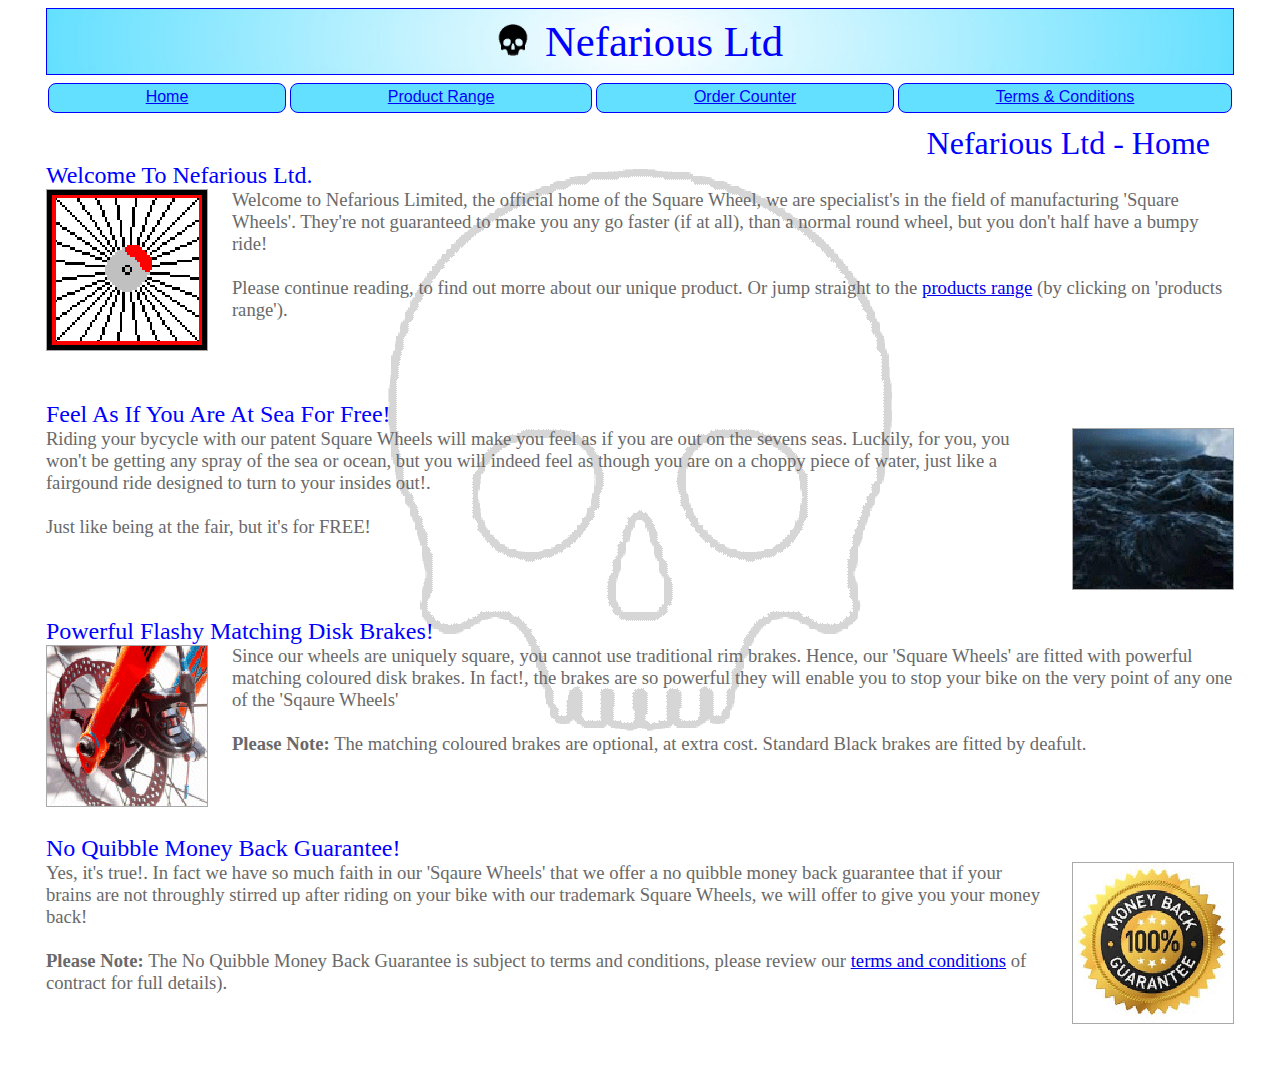
<file: index.html>
<!DOCTYPE html>
<html lang="en">

<!-- Head section -->
<head>
    <meta charset="UTF-8">
    <meta http-equiv="X-UA-Compatible" content="IE=edge">
    <meta name="viewport" content="width=device-width, initial-scale=1.0">
    <title>[Nefarious Ltd.] Welcome To The Internet's First and Only Square Wheel Store</title>
    <link rel="stylesheet" type="text/css" href="sitestyles.css">
</head>

<!-- Body section -->
<body>

    <!-- The Actual Content -->
    <div id="ThePageContent" class="ContentContainerStyle">

        <!-- Page Banner -->
        <div id="PageBanner" class="BannerStyle"><img alt="Nefarious Ltd. Logo" class="BannerLogo" src="images/smallskull80x80.gif" />Nefarious Ltd</div>

        <!-- Navigation -->
        <div id="NavigationFlexParent" class="NavFlexContainer">
            <a id="MenuHome" class="NavFlexItem" href="index.html">Home</a>
            <a id="MenuProducts" class="NavFlexItem" href="product_range.html">Product Range</a>
            <a id="MenuOrdering" class="NavFlexItem" href="order_counter.html">Order Counter</a>
            <a id="MenuTerms" class="NavFlexItem" href="terms.html">Terms &amp; Conditions</a>
        </div>

        <!-- Page Title -->
        <div id="Title1" class="TopicTitle">Nefarious Ltd - Home</div>

        <!-- Welcome Section -->
        <div id="WelcomeSection" class="TopicSection">
            <span id="Subtitle1" class="TopicSubtitle">Welcome To Nefarious Ltd.</span><br>
            <span class="TopicBodyText">
                <img alt="Red Square Wheel" src="images/SquareWheelRed160x160.gif" class="StandardPhotoLeft" />
                Welcome to Nefarious Limited, the official home of the Square Wheel, we are specialist's in the field of manufacturing 'Square Wheels'. They're not guaranteed to make you any go faster (if at all), than a normal round wheel, but you don't half have a bumpy ride!<br><br>
                Please continue reading, to find out morre about our unique product. Or jump straight to the <a alt="Link to products range" href="product_range.html"> products range</a> (by clicking on 'products range'). 
            </span>
        </div>

        <!-- Feel As If Section -->
        <div id="FeelAsIfSection" class="TopicSection">
            <span id="Subtitle2" class="TopicSubtitle">Feel As If You Are At Sea For Free!</span><br>
            <span class="TopicBodyText">
                <img alt="Choppy or Rough Seas" src="images/ChoppySea160x160.gif" class="StandardPhotoRight" />
                Riding your bycycle  with our patent Square Wheels will make you feel as if you are out on the sevens seas. Luckily, for you, you won't be getting any spray of the sea or ocean, but you will indeed feel as though you are on a choppy piece of water, just like a fairgound ride designed to turn to your insides out!.<br><br>
                Just like being at the fair, but it's for FREE!
            </span>
        </div>  

        <!-- Powerful Brakes Section -->
        <div id="PowerfulBrakesSection" class="TopicSection">
            <span id="Subtitle3" class="TopicSubtitle">Powerful Flashy Matching Disk Brakes!</span><br>
            <span class="TopicBodyText">
                <img alt="Sexy Red Bycycle Disc Brakes" src="images/SexyRedBrakes160x160.gif" class="StandardPhotoLeft" />
                Since our wheels are uniquely square, you cannot use traditional rim brakes. Hence, our 'Square Wheels' are fitted with powerful matching coloured disk brakes. In fact!, the brakes are so powerful they will enable you to stop your bike on the very point of any one of the 'Sqaure Wheels'<br><br>
                <b>Please Note:</b> The matching coloured brakes are optional, at extra cost. Standard Black brakes are fitted by deafult.
            </span>
        </div>

        <!-- Money Brakes Section -->
        <div id="MoneyBackSection" class="TopicSection">
            <span id="Subtitle3" class="TopicSubtitle">No Quibble Money Back Guarantee!</span><br>
            <span class="TopicBodyText">
                <img alt="Sexy Red Bycycle Disc Brakes" src="images/MoneyBackGuarantee160x160.gif" class="StandardPhotoRight" />
                Yes, it's true!. In fact we have so much faith in our 'Sqaure Wheels' that we offer a no quibble money back guarantee that if your brains are not throughly stirred up after riding on your bike with our trademark Square Wheels, we will offer to give you your money back!<br><br>
                <b>Please Note:</b> The No Quibble Money Back  Guarantee is subject to terms and conditions, please review our <a alt="Link to Terms and Agreements" href="terms.html">terms and conditions</a> of contract for full details).
            </span>
        </div>
    </div>
</body>
</html>
</file>
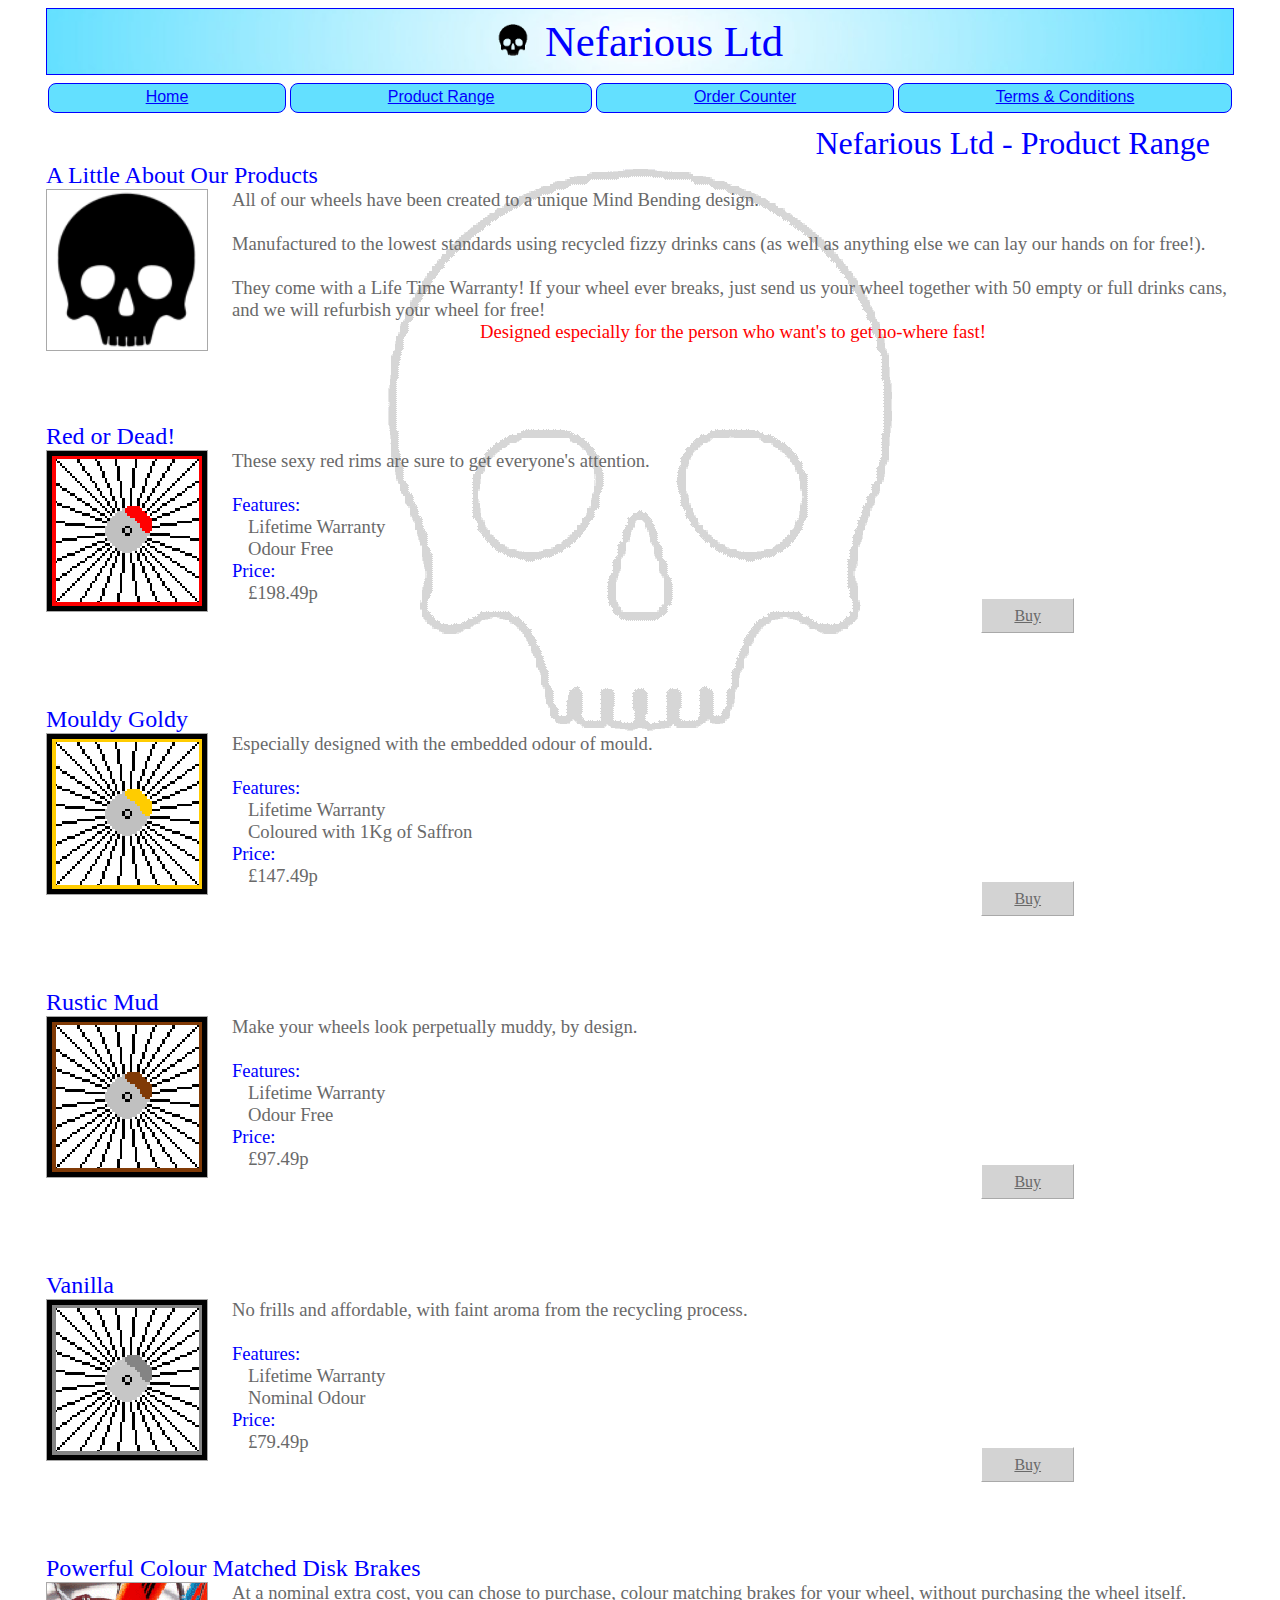
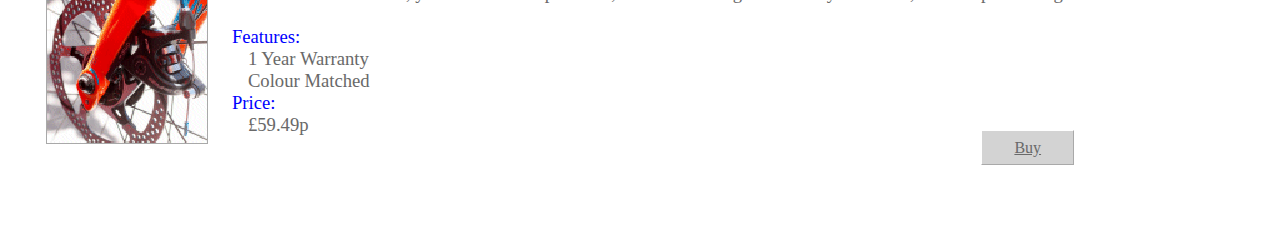
<file: product_range.html>
<!DOCTYPE html>
<html lang="en">

<!-- Head section -->
<head>
    <meta charset="UTF-8">
    <meta http-equiv="X-UA-Compatible" content="IE=edge">
    <meta name="viewport" content="width=device-width, initial-scale=1.0">
    <title>[Nefarious Ltd.] Product Range</title>
    <link rel="stylesheet" type="text/css" href="sitestyles.css">
</head>

<!-- Body section -->
<body>

    <!-- The Actual Content -->
    <div id="ThePageContent" class="ContentContainerStyle">

        <!-- Page Banner -->
        <div id="PageBanner" class="BannerStyle"><img alt="Nefarious Ltd. Logo" class="BannerLogo" src="images/smallskull80x80.gif" />Nefarious Ltd</div>

        <!-- Navigation -->
        <div id="NavigationFlexParent" class="NavFlexContainer">
            <a id="MenuHome" class="NavFlexItem" href="index.html">Home</a>
            <a id="MenuProducts" class="NavFlexItem" href="product_range.html">Product Range</a>
            <a id="MenuOrdering" class="NavFlexItem" href="order_counter.html">Order Counter</a>
            <a id="MenuTerms" class="NavFlexItem" href="terms.html">Terms &amp; Conditions</a>
        </div>

        <!-- Page Title -->
        <div id="Title1" class="TopicTitle">Nefarious Ltd - Product Range</div>

        <!-- Product Range (info)  Section -->
        <div id="ProdRangeSection" class="TopicSection">
            <span id="Subtitle1" class="TopicSubtitle">A Little About Our Products</span><br>
            <span class="TopicBodyText">
                <img alt="Red Square Wheel" src="images/ProdRangeIcon.gif" class="StandardPhotoLeft" />
                All of our wheels have been created to a unique Mind Bending design.<br><br>
                Manufactured to the lowest standards using recycled fizzy drinks cans (as well as anything else we can lay our hands on for free!).<br><br>
                They come with a Life Time Warranty! If your wheel ever breaks, just send us your wheel together with 50 empty or full drinks cans, and we will refurbish your wheel for free!<br>
                <div class="CenteredRedText">Designed especially for the person who want's to get no-where fast!</div>
            </span>
        </div>

        <!-- Red or Dead Section -->
        <div id="RedOrDeadSection" class="TopicSection">
            <span id="Subtitle2" class="TopicSubtitle">Red or Dead!</span><br>
            <span class="TopicBodyText">
                <img alt="Sexy Red Square Wheel" src="images/SquareWheelRed160x160.gif" class="StandardPhotoLeft" />
                These sexy red rims are sure to get everyone's attention.<br><br>
                <span class="Features">Features:</span><br>
                <span class="Featuring">Lifetime Warranty</span><br>
                <span class="Featuring">Odour Free</span><br>
                <span class="Features">Price:</span><br>
                <span class="Featuring">£198.49p</span><br>
                <div id="BuyButton2" class="BuyItNow">
                    <a href="order_counter.html" class="BuyItNowButton">Buy</a>
                </div>
            </span>
        </div>

        <!-- Mouldy Goldy Section -->
        <div id="MouldyGoldySection" class="TopicSection">
            <span id="Subtitle3" class="TopicSubtitle">Mouldy Goldy</span><br>
            <span class="TopicBodyText">
                <img alt="Mouldy Goldy Square Wheel" src="images/SquareWheelGold160x160.gif" class="StandardPhotoLeft" />
                Especially designed with the embedded odour of mould.<br><br>
                <span class="Features">Features:</span><br>
                <span class="Featuring">Lifetime Warranty</span><br>
                <span class="Featuring">Coloured with 1Kg of Saffron</span><br>
                <span class="Features">Price:</span><br>
                <span class="Featuring">£147.49p</span><br>
                <div id="BuyButton3" class="BuyItNow">
                    <a href="order_counter.html" class="BuyItNowButton">Buy</a>
                </div>
            </span>
        </div>

        <!-- Rustic Mud Section -->
        <div id="RusticMudSection" class="TopicSection">
            <span id="Subtitle4" class="TopicSubtitle">Rustic Mud</span><br>
            <span class="TopicBodyText">
                <img alt="Perpetually Muddy Square Wheel" src="images/SquareWheelChocolate160x160.gif" class="StandardPhotoLeft" />
                Make your wheels look perpetually muddy, by design.<br><br>
                <span class="Features">Features:</span><br>
                <span class="Featuring">Lifetime Warranty</span><br>
                <span class="Featuring">Odour Free</span><br>
                <span class="Features">Price:</span><br>
                <span class="Featuring">£97.49p</span><br>
                <div id="BuyButton4" class="BuyItNow">
                    <a href="order_counter.html" class="BuyItNowButton">Buy</a>
                </div>
            </span>
        </div>

        <!-- Vanilla Section -->
        <div id="VanillaSection" class="TopicSection">
            <span id="Subtitle5" class="TopicSubtitle">Vanilla</span><br>
            <span class="TopicBodyText">
                <img alt="Standard or Vanilla Square Wheel" src="images/SquareWheelVanilla160x160.gif" class="StandardPhotoLeft" />
                No frills and affordable, with faint aroma from the recycling process.<br><br>
                <span class="Features">Features:</span><br>
                <span class="Featuring">Lifetime Warranty</span><br>
                <span class="Featuring">Nominal Odour</span><br>
                <span class="Features">Price:</span><br>
                <span class="Featuring">£79.49p</span><br>
                <div id="BuyButton5" class="BuyItNow">
                    <a href="order_counter.html" class="BuyItNowButton">Buy</a>
                </div>
            </span>
        </div>

        <!-- Optional Matching Section -->
        <div id="OptionalMatchingSection" class="TopicSection">
            <span id="Subtitle6" class="TopicSubtitle">Powerful Colour Matched Disk Brakes</span><br>
            <span class="TopicBodyText">
                <img alt="Sexy Red Brakes for Square Wheeld Bike" src="images/SexyRedBrakes160x160.gif" class="StandardPhotoLeft" />
                At a nominal extra cost, you can chose to purchase, colour matching brakes for your wheel, without purchasing the wheel itself.<br><br>
                <span class="Features">Features:</span><br>
                <span class="Featuring">1 Year  Warranty</span><br>
                <span class="Featuring">Colour Matched</span><br>
                <span class="Features">Price:</span><br>
                <span class="Featuring">£59.49p</span><br>
                <div id="BuyButton5" class="BuyItNow">
                    <a href="order_counter.html" class="BuyItNowButton">Buy</a>
                </div>
            </span>
        </div>
    </body>
</html>
</file>
<file: sitestyles.css>
/* The animation code */
@keyframes ChangeMenuColour
{
    from {background-color: red;}
    to {background-color: yellow;}
}





body
{
    background-color: white;
    background-image: url('images/Skull_Large.gif');
    background-position: center center;
    background-repeat: no-repeat;
    background-attachment: fixed;
}

dd
{
    margin-bottom: 32px;
}
.ContentContainerStyle
{
    width: 94%;
    margin-left: 3%;
    margin-right: 3%;
    border: none;
    text-align: left;
    vertical-align: top;
}
.BannerStyle
{
    margin-bottom: 8px;
    padding-top: 8px;
    padding-bottom: 8px;
    border-style: solid;
    border-width: 1px;
    border-color: blue;   
    font-family: 'Times New Roman', Times, serif;
    font-size: 32pt;
    color: blue;
    text-align: center;
    vertical-align: middle;
    background-color: #00CCFF;
    background-image: url('images/SubtitleBackground.jpg');
    background-position: center center;
    background-repeat: no-repeat;
    overflow: hidden;
}
.BannerLogo
{
    margin-right: 16px;
    margin-top: 4px;
    width: 32px;
    height: auto;
}



.NavFlexContainer
{
    /* flex */
    display: flex;
    flex-direction: row;
    flex-wrap: wrap;
    align-content: space-between;
    /* general */
    border: none;
    margin-bottom: 8px;   
}
.NavFlexItem
{
    /* flex */
    flex-grow: 1;
    flex-basis: auto;
    /* general */
    margin-left: 2px;
    margin-right: 2px;
    margin-bottom: 4px;
    padding-top: 4px;
    padding-bottom: 6px;
    border-style: solid;
    border-width: 1px;
    border-radius: 8px;
    border-color: blue;
    text-align: center;
    vertical-align: middle;
    font-family: 'Segoe UI', Tahoma, Verdana, sans-serif;
    font-size: 12pt;
    color: blue;
    background-color: #63E0FF;
}
.NavFlexItem:hover
{
    /* flex */
    flex-grow: 1;
    flex-basis: auto;
    /* general */
    margin-left: 2px;
    margin-right: 2px;
    margin-bottom: 4px;
    padding-top: 4px;
    padding-bottom: 6px;
    border-style: solid;
    border-width: 1px;
    border-radius: 8px;
    border-color: red;
    text-align: center;
    vertical-align: middle;
    font-family: 'Segoe UI', Tahoma, Verdana, sans-serif;
    font-size: 12pt;
    color: red;
    background-color: #FFFFC0;
}



.TopicTitle
{
    /* General */
    padding-right: 24px;
    text-align: right;
    vertical-align: top;
    font-family: 'Times New Roman', Times, serif;
    font-size: 24pt;
    color: blue;
}
.TopicSection
{
    /* general */
    margin-bottom: 80px;
    width: auto;
    border: none;
    text-align: left;
    vertical-align: top;
}
.TopicSubtitle
{
    /* General */
    text-align: left;
    vertical-align: top;
    font-family: 'Times New Roman', Times, serif;
    font-size: 18pt;
    color: blue;
}
.TopicBodyText
{
    /* General */
    text-align: left;
    vertical-align: top;
    font-family: Tahoma;
    font-size: 14pt;
    color: dimgray;
}



.StandardPhotoLeft
{
    /* General */
    border: solid 1px darkgray;
    width: 160px;
    height: 160px;
    float: left;
    clear: right;
    margin-left: 0px;
    margin-right: 24px;
}

.StandardPhotoRight
{
    /* General */
    border: solid 1px darkgray;
    width: 160px;
    height: 160px;
    float: right;
    clear: left;
    margin-left: 24px;
    margin-right: 0px;
}


.RedText
{
    color: red;
}

.CenteredRedText
{
    /* General */
    text-align: center;
    vertical-align: top;
    font-family: Tahoma;
    font-size: 14pt;
    color: red;
}



.Features
{
    /* General */
    text-align: left;
    vertical-align: top;
    font-family: Tahoma;
    font-size: 14pt;
    color: blue;
}

.Featuring
{
    /* General */
    margin-left: 16px;;
    text-align: left;
    vertical-align: top;
    font-family: Tahoma;
    font-size: 14pt;
    color: dimgray;
}

.BuyItNow
{
    text-align: right;
    vertical-align: middle;
}


.BuyItNowButton
{
    margin-right: 160px;
    padding-top: 8px;
    padding-bottom: 8px;
    padding-left: 32px;
    padding-right: 32px;
    font-family: Tahoma;
    font-size: 12pt;
    color: dimgray;
    text-align: center;
    background-color: lightgray;
    border-top: 1px solid white;
    border-left: 1px solid white;
    border-right: 1px solid darkgrey;
    border-bottom: 1px solid darkgrey;
    cursor: pointer;
}

.BuyItNowButton:hover
{
    margin-right: 160px;
    padding-top: 8px;
    padding-bottom: 8px;
    padding-left: 32px;
    padding-right: 32px;
    font-family: Tahoma;
    font-size: 12pt;
    color: darkred;
    text-align: center;
    background-color: orange;
    border-top: 1px solid white;
    border-left: 1px solid white;
    border-right: 1px solid darkgrey;
    border-bottom: 1px solid darkgrey;
    cursor: pointer;
}

.OrderForm
{
    /* general */
    margin-left: 15%;
    margin-right: 15%;
    width: 55%;
    border: none;
    text-align: left;
    vertical-align: top;
}

.Fieldbox
{
    border: none;
    margin-bottom: 24px;
}

.FormLabel
{
    font-family: 'Segoe UI', Tahoma, Verdana, sans-serif;
    font-size: 11pt;
    color: blue;
    text-align: left;
    vertical-align: top;
}

.FormInputField
{
    font-family: 'Segoe UI', Tahoma, Verdana, sans-serif;
    font-size: 12pt;
    text-align: left;
    vertical-align: top;
}

.BikePhoto
{
    /* General */
    border: solid 1px darkgray;
    width: 267px;
    height: 170px;
    float: left;
    clear: right;
    margin-left: 0px;
    margin-right: 24px;
}
</file>
